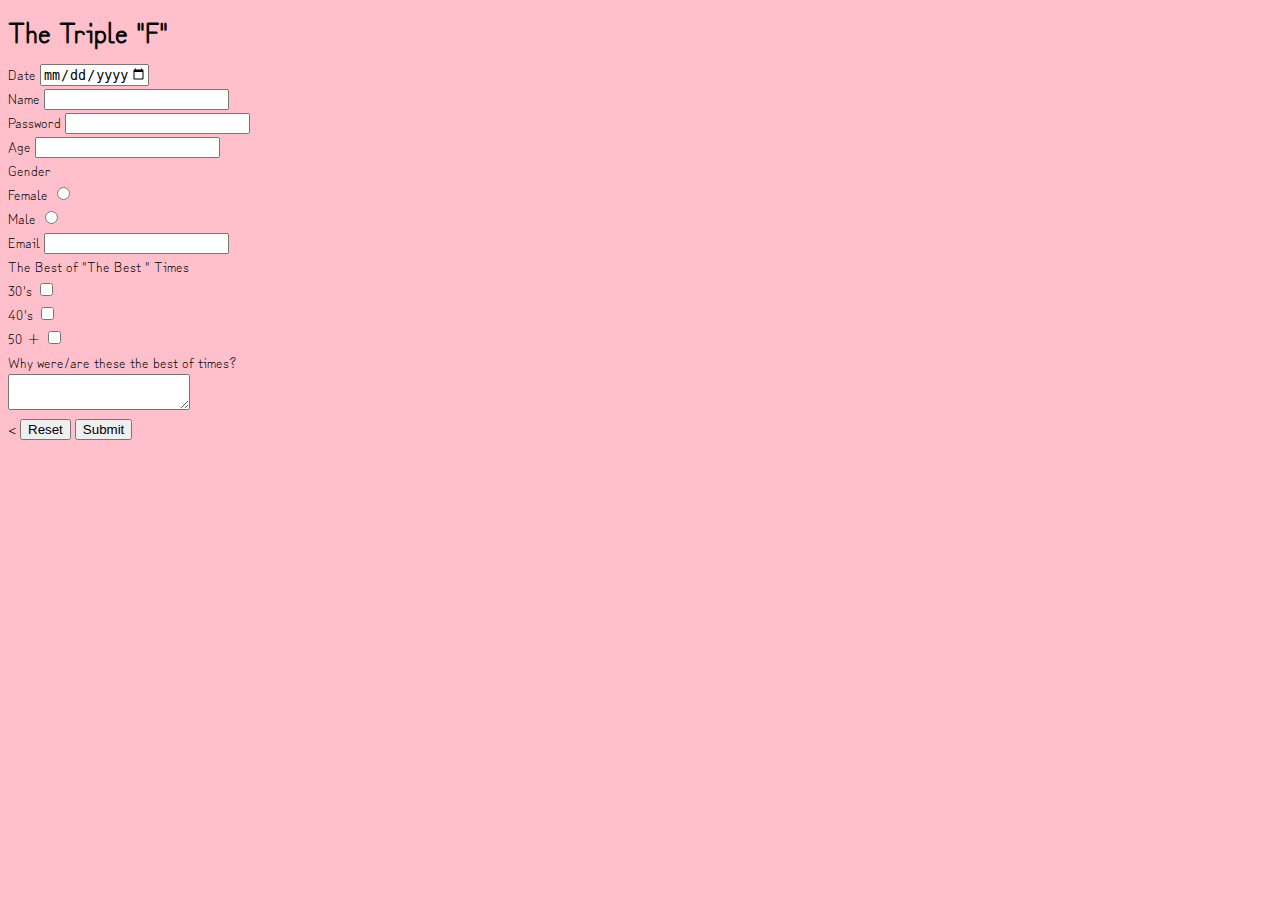
<file: Forms Assignment/index.html>
<!DOCTYPE html>
<html lang="en">

<head>
    <meta charset="UTF-8">
    <meta http-equiv="X-UA-Compatible" content="IE=edge">
    <meta name="viewport" content="width=device-width, initial-scale=1.0">
    <link href="https://fonts.googleapis.com/css2?family=Zen+Kurenaido&display=swap" rel="stylesheet">
    <link href="https://fonts.googleapis.com/css2?family=Bad+Script&family=Water+Brush&display=swap" rel="stylesheet">
    <link rel="stylesheet" href="style.css">
    <title>Triple "F" Registration</title>

</head>
<script defer src="script.js"></script>
</head>

<body>
    <div id="error">
        <h1>The Triple "F"</h1>
    </div>
    <form id="form" action=" results.html " method="GET ">
        <div>
            <label for="date">Date</label>
            <input type="date" name="date" id="date" value="" 2022-07-01 min="2022-01-01 " max="2022-12-31" required>

        </div>
        <div>
            <label for="name ">Name</label>
            <input type="text " name="name" id="name" required>
        </div>
        <div>
            <label for="password"> Password</label>
            <input type="password" name="password" id="password" required>
        </div>

        <div>
            <label for="age">Age</label>
            <input type="age" name="age " id="age" min="21" required>
        </div>
        <div>
            Gender
            <div>
                <label for="female">Female</label>
                <input type="radio" name="gender" id="female" value="female">
            </div>
            <div>
                <label for="male"> Male
                    </label>
                <input type="radio" name="gender" id="male" value="male">
            </div>


            <div>
                <label for="email"> Email</label>
                <input type="email" name="email" id="email" required>
            </div>The Best of "The Best " Times
            <div>
                <label for="thirty">30's</label>
                <input type="checkbox" name="thirty " id="thirty">
            </div>
            <div>
                <label for="forty "> 40's</label>
                <input type="checkbox" name="forty " id="forty">
            </div>

            <div>
                <label for="fifty ">50 +</label>
                <input type="checkbox" name="fifty" id="fifty">
            </div>
            <div>
                <label for="why">Why were/are these the best of times?</label>
                <div>
                    <textarea id="why" name="why">
                    </textarea>
                </div>
            </div>

            < <button type="reset">Reset</button>
                <button type="submit">Submit</button>
    </form>
</body>

</html>
</file>
<file: Forms Assignment/style.css>
body {
     background-color: pink;
     font-family: 'Zen Kurenaido', sans-serif;
     font-size: 14px;
     line-height: 24px;
 }
</file>
